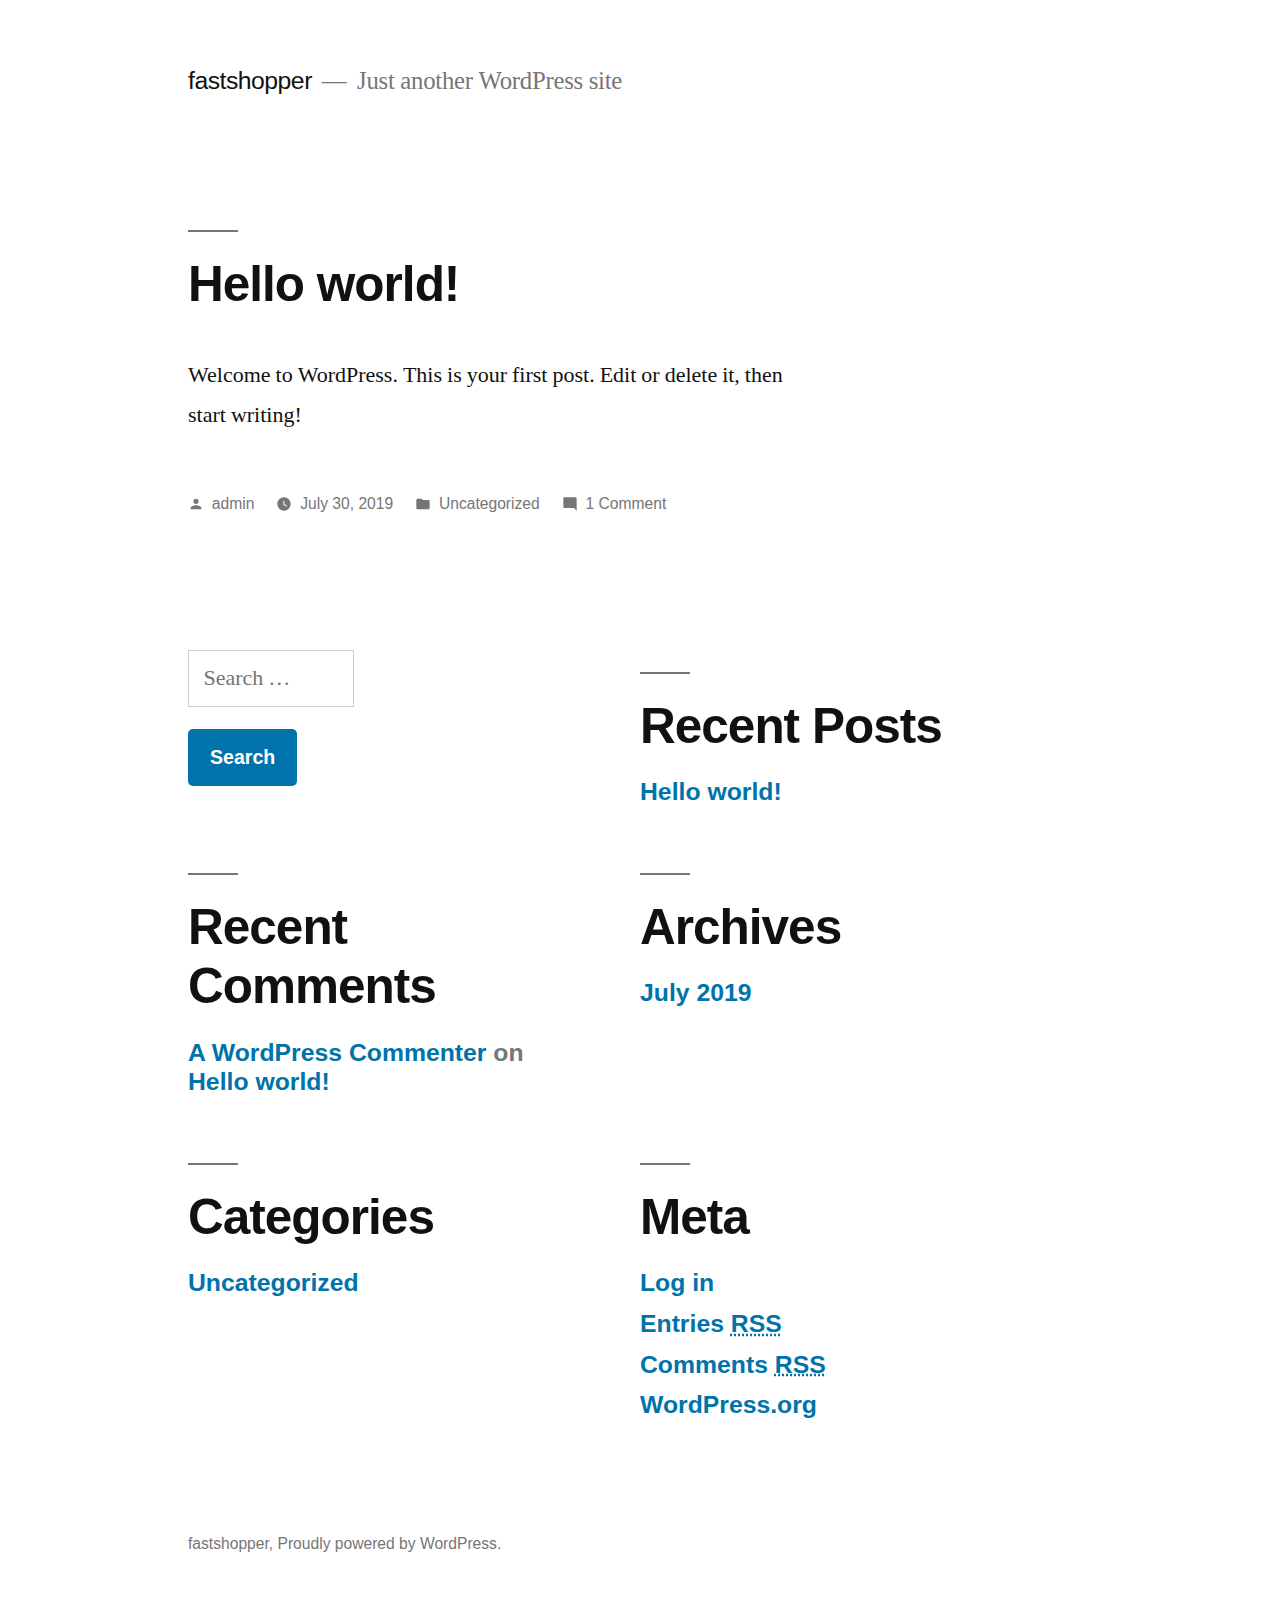
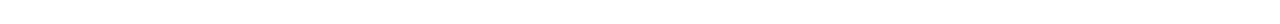
<file: index.html>
<!doctype html>
<html lang="en-US">
<head>
	<meta charset="UTF-8" />
	<meta name="viewport" content="width=device-width, initial-scale=1" />
	<link rel="profile" href="https://gmpg.org/xfn/11" />
	<title>fastshopper &#8211; Just another WordPress site</title>
<link rel='dns-prefetch' href='//s.w.org' />
<link rel="alternate" type="application/rss+xml" title="fastshopper &raquo; Feed" href="https://acc48.github.io/fastshopper/feed/" />
<link rel="alternate" type="application/rss+xml" title="fastshopper &raquo; Comments Feed" href="https://acc48.github.io/fastshopper/comments/feed/" />
		<script type="text/javascript">
			window._wpemojiSettings = {"baseUrl":"https:\/\/s.w.org\/images\/core\/emoji\/12.0.0-1\/72x72\/","ext":".png","svgUrl":"https:\/\/s.w.org\/images\/core\/emoji\/12.0.0-1\/svg\/","svgExt":".svg","source":{"concatemoji":"https:\/\/acc48.github.io\/fastshopper\/wp-includes\/js\/wp-emoji-release.min.js?ver=5.2.2"}};
			!function(a,b,c){function d(a,b){var c=String.fromCharCode;l.clearRect(0,0,k.width,k.height),l.fillText(c.apply(this,a),0,0);var d=k.toDataURL();l.clearRect(0,0,k.width,k.height),l.fillText(c.apply(this,b),0,0);var e=k.toDataURL();return d===e}function e(a){var b;if(!l||!l.fillText)return!1;switch(l.textBaseline="top",l.font="600 32px Arial",a){case"flag":return!(b=d([55356,56826,55356,56819],[55356,56826,8203,55356,56819]))&&(b=d([55356,57332,56128,56423,56128,56418,56128,56421,56128,56430,56128,56423,56128,56447],[55356,57332,8203,56128,56423,8203,56128,56418,8203,56128,56421,8203,56128,56430,8203,56128,56423,8203,56128,56447]),!b);case"emoji":return b=d([55357,56424,55356,57342,8205,55358,56605,8205,55357,56424,55356,57340],[55357,56424,55356,57342,8203,55358,56605,8203,55357,56424,55356,57340]),!b}return!1}function f(a){var c=b.createElement("script");c.src=a,c.defer=c.type="text/javascript",b.getElementsByTagName("head")[0].appendChild(c)}var g,h,i,j,k=b.createElement("canvas"),l=k.getContext&&k.getContext("2d");for(j=Array("flag","emoji"),c.supports={everything:!0,everythingExceptFlag:!0},i=0;i<j.length;i++)c.supports[j[i]]=e(j[i]),c.supports.everything=c.supports.everything&&c.supports[j[i]],"flag"!==j[i]&&(c.supports.everythingExceptFlag=c.supports.everythingExceptFlag&&c.supports[j[i]]);c.supports.everythingExceptFlag=c.supports.everythingExceptFlag&&!c.supports.flag,c.DOMReady=!1,c.readyCallback=function(){c.DOMReady=!0},c.supports.everything||(h=function(){c.readyCallback()},b.addEventListener?(b.addEventListener("DOMContentLoaded",h,!1),a.addEventListener("load",h,!1)):(a.attachEvent("onload",h),b.attachEvent("onreadystatechange",function(){"complete"===b.readyState&&c.readyCallback()})),g=c.source||{},g.concatemoji?f(g.concatemoji):g.wpemoji&&g.twemoji&&(f(g.twemoji),f(g.wpemoji)))}(window,document,window._wpemojiSettings);
		</script>
		<style type="text/css">
img.wp-smiley,
img.emoji {
	display: inline !important;
	border: none !important;
	box-shadow: none !important;
	height: 1em !important;
	width: 1em !important;
	margin: 0 .07em !important;
	vertical-align: -0.1em !important;
	background: none !important;
	padding: 0 !important;
}
</style>
	<link rel='stylesheet' id='wp-block-library-css'  href='https://acc48.github.io/fastshopper/wp-includes/css/dist/block-library/style.min.css?ver=5.2.2' type='text/css' media='all' />
<link rel='stylesheet' id='wp-block-library-theme-css'  href='https://acc48.github.io/fastshopper/wp-includes/css/dist/block-library/theme.min.css?ver=5.2.2' type='text/css' media='all' />
<link rel='stylesheet' id='twentynineteen-style-css'  href='https://acc48.github.io/fastshopper/wp-content/themes/twentynineteen/style.css?ver=1.4' type='text/css' media='all' />
<link rel='stylesheet' id='twentynineteen-print-style-css'  href='https://acc48.github.io/fastshopper/wp-content/themes/twentynineteen/print.css?ver=1.4' type='text/css' media='print' />
<link rel='https://api.w.org/' href='https://acc48.github.io/fastshopper/wp-json/' />
<link rel="EditURI" type="application/rsd+xml" title="RSD" href="https://acc48.github.io/fastshopper/xmlrpc.php?rsd" />
<link rel="wlwmanifest" type="application/wlwmanifest+xml" href="https://acc48.github.io/fastshopper/wp-includes/wlwmanifest.xml" /> 
<meta name="generator" content="WordPress 5.2.2" />
		<style type="text/css">.recentcomments a{display:inline !important;padding:0 !important;margin:0 !important;}</style>
		</head>

<body class="home blog wp-embed-responsive hfeed image-filters-enabled">
<div id="page" class="site">
	<a class="skip-link screen-reader-text" href="#content">Skip to content</a>

		<header id="masthead" class="site-header">

			<div class="site-branding-container">
				<div class="site-branding">

								<h1 class="site-title"><a href="https://acc48.github.io/fastshopper/" rel="home">fastshopper</a></h1>
			
				<p class="site-description">
				Just another WordPress site			</p>
			</div><!-- .site-branding -->
			</div><!-- .site-branding-container -->

					</header><!-- #masthead -->

	<div id="content" class="site-content">

	<section id="primary" class="content-area">
		<main id="main" class="site-main">

		
<article id="post-1" class="post-1 post type-post status-publish format-standard hentry category-uncategorized entry">
	<header class="entry-header">
		<h2 class="entry-title"><a href="https://acc48.github.io/fastshopper/2019/07/30/hello-world/" rel="bookmark">Hello world!</a></h2>	</header><!-- .entry-header -->

	
	<div class="entry-content">
		
<p>Welcome to WordPress. This is your first post. Edit or delete it, then start writing!</p>
	</div><!-- .entry-content -->

	<footer class="entry-footer">
		<span class="byline"><svg class="svg-icon" width="16" height="16" aria-hidden="true" role="img" focusable="false" viewbox="0 0 24 24" version="1.1" xmlns="http://www.w3.org/2000/svg" xmlns:xlink="http://www.w3.org/1999/xlink"><path d="M12 12c2.21 0 4-1.79 4-4s-1.79-4-4-4-4 1.79-4 4 1.79 4 4 4zm0 2c-2.67 0-8 1.34-8 4v2h16v-2c0-2.66-5.33-4-8-4z"></path><path d="M0 0h24v24H0z" fill="none"></path></svg><span class="screen-reader-text">Posted by</span><span class="author vcard"><a class="url fn n" href="https://acc48.github.io/fastshopper/author/admin/">admin</a></span></span><span class="posted-on"><svg class="svg-icon" width="16" height="16" aria-hidden="true" role="img" focusable="false" xmlns="http://www.w3.org/2000/svg" viewbox="0 0 24 24"><defs><path id="a" d="M0 0h24v24H0V0z"></path></defs><clippath id="b"><use xlink:href="#a" overflow="visible"></use></clippath><path clip-path="url(#b)" d="M12 2C6.5 2 2 6.5 2 12s4.5 10 10 10 10-4.5 10-10S17.5 2 12 2zm4.2 14.2L11 13V7h1.5v5.2l4.5 2.7-.8 1.3z"></path></svg><a href="https://acc48.github.io/fastshopper/2019/07/30/hello-world/" rel="bookmark"><time class="entry-date published updated" datetime="2019-07-30T23:16:41+00:00">July 30, 2019</time></a></span><span class="cat-links"><svg class="svg-icon" width="16" height="16" aria-hidden="true" role="img" focusable="false" xmlns="http://www.w3.org/2000/svg" viewbox="0 0 24 24"><path d="M10 4H4c-1.1 0-1.99.9-1.99 2L2 18c0 1.1.9 2 2 2h16c1.1 0 2-.9 2-2V8c0-1.1-.9-2-2-2h-8l-2-2z"></path><path d="M0 0h24v24H0z" fill="none"></path></svg><span class="screen-reader-text">Posted in</span><a href="https://acc48.github.io/fastshopper/category/uncategorized/" rel="category tag">Uncategorized</a></span><span class="comments-link"><svg class="svg-icon" width="16" height="16" aria-hidden="true" role="img" focusable="false" viewbox="0 0 24 24" version="1.1" xmlns="http://www.w3.org/2000/svg" xmlns:xlink="http://www.w3.org/1999/xlink"><path d="M21.99 4c0-1.1-.89-2-1.99-2H4c-1.1 0-2 .9-2 2v12c0 1.1.9 2 2 2h14l4 4-.01-18z"></path><path d="M0 0h24v24H0z" fill="none"></path></svg><a href="https://acc48.github.io/fastshopper/2019/07/30/hello-world/#comments">1 Comment<span class="screen-reader-text"> on Hello world!</span></a></span>	</footer><!-- .entry-footer -->
</article><!-- #post-1 -->

		</main><!-- .site-main -->
	</section><!-- .content-area -->


	</div><!-- #content -->

	<footer id="colophon" class="site-footer">
		
	<aside class="widget-area" role="complementary" aria-label="Footer">
							<div class="widget-column footer-widget-1">
					<section id="search-2" class="widget widget_search"><form role="search" method="get" class="search-form" action="https://acc48.github.io/fastshopper/">
				<label>
					<span class="screen-reader-text">Search for:</span>
					<input type="search" class="search-field" placeholder="Search &hellip;" value="" name="s" />
				</label>
				<input type="submit" class="search-submit" value="Search" />
			</form></section>		<section id="recent-posts-2" class="widget widget_recent_entries">		<h2 class="widget-title">Recent Posts</h2>		<ul>
											<li>
					<a href="https://acc48.github.io/fastshopper/2019/07/30/hello-world/">Hello world!</a>
									</li>
					</ul>
		</section><section id="recent-comments-2" class="widget widget_recent_comments"><h2 class="widget-title">Recent Comments</h2><ul id="recentcomments"><li class="recentcomments"><span class="comment-author-link"><a href='https://wordpress.org/' rel='external nofollow' class='url'>A WordPress Commenter</a></span> on <a href="https://acc48.github.io/fastshopper/2019/07/30/hello-world/#comment-1">Hello world!</a></li></ul></section><section id="archives-2" class="widget widget_archive"><h2 class="widget-title">Archives</h2>		<ul>
				<li><a href='https://acc48.github.io/fastshopper/2019/07/'>July 2019</a></li>
		</ul>
			</section><section id="categories-2" class="widget widget_categories"><h2 class="widget-title">Categories</h2>		<ul>
				<li class="cat-item cat-item-1"><a href="https://acc48.github.io/fastshopper/category/uncategorized/">Uncategorized</a>
</li>
		</ul>
			</section><section id="meta-2" class="widget widget_meta"><h2 class="widget-title">Meta</h2>			<ul>
						<li><a href="https://acc48.github.io/fastshopper/wp-login.php">Log in</a></li>
			<li><a href="https://acc48.github.io/fastshopper/feed/">Entries <abbr title="Really Simple Syndication">RSS</abbr></a></li>
			<li><a href="https://acc48.github.io/fastshopper/comments/feed/">Comments <abbr title="Really Simple Syndication">RSS</abbr></a></li>
			<li><a href="https://wordpress.org/" title="Powered by WordPress, state-of-the-art semantic personal publishing platform.">WordPress.org</a></li>			</ul>
			</section>					</div>
					</aside><!-- .widget-area -->

		<div class="site-info">
										<a class="site-name" href="https://acc48.github.io/fastshopper/" rel="home">fastshopper</a>,
						<a href="https://wordpress.org/" class="imprint">
				Proudly powered by WordPress.			</a>
								</div><!-- .site-info -->
	</footer><!-- #colophon -->

</div><!-- #page -->

<script type='text/javascript' src='https://acc48.github.io/fastshopper/wp-includes/js/wp-embed.min.js?ver=5.2.2'></script>
	<script>
	/(trident|msie)/i.test(navigator.userAgent)&&document.getElementById&&window.addEventListener&&window.addEventListener("hashchange",function(){var t,e=location.hash.substring(1);/^[A-z0-9_-]+$/.test(e)&&(t=document.getElementById(e))&&(/^(?:a|select|input|button|textarea)$/i.test(t.tagName)||(t.tabIndex=-1),t.focus())},!1);
	</script>
	
</body>
</html>
</file>
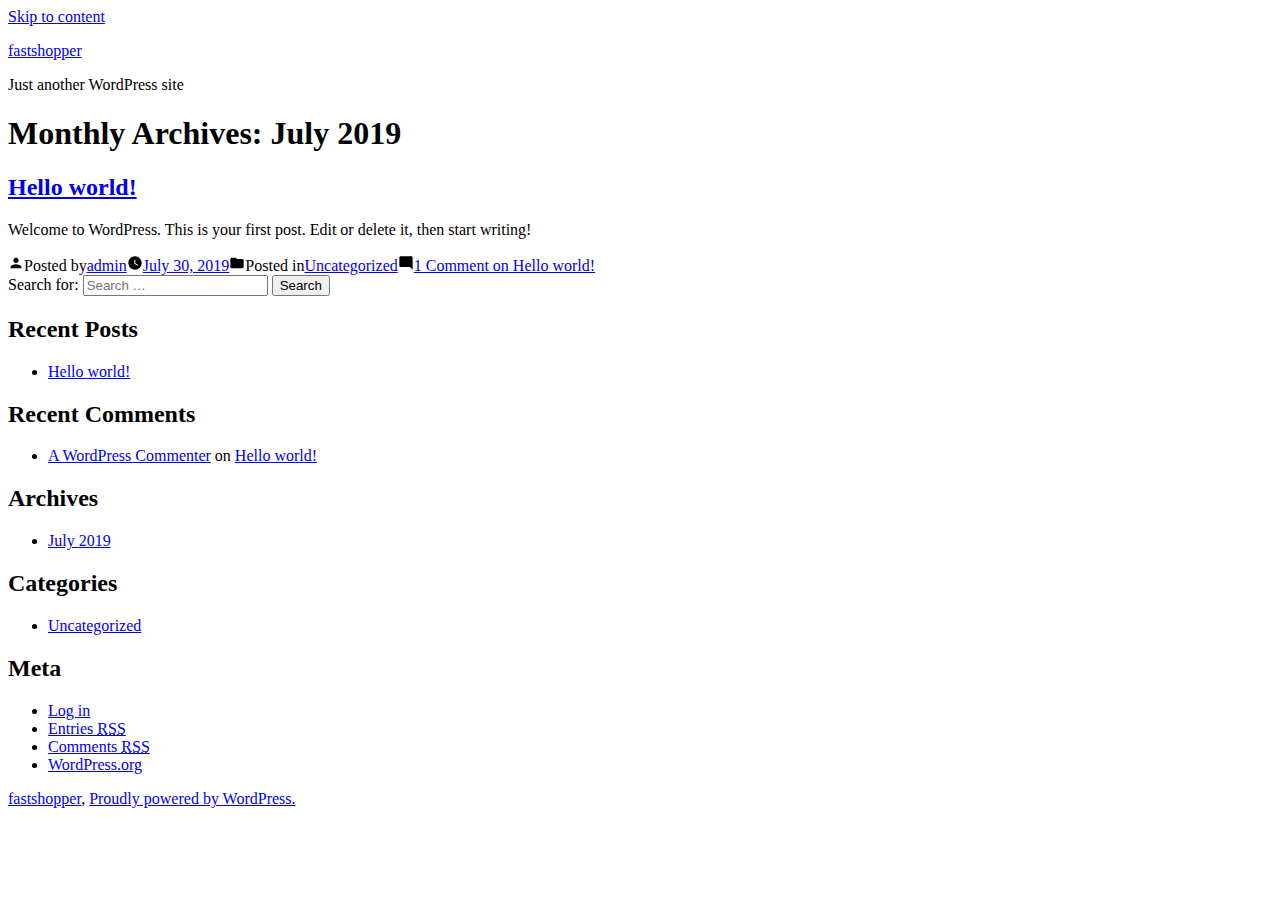
<file: 2019/07/index.html>
<!doctype html>
<html lang="en-US">
<head>
	<meta charset="UTF-8" />
	<meta name="viewport" content="width=device-width, initial-scale=1" />
	<link rel="profile" href="https://gmpg.org/xfn/11" />
	<title>July 2019 &#8211; fastshopper</title>
<link rel='dns-prefetch' href='//s.w.org' />
<link rel="alternate" type="application/rss+xml" title="fastshopper &raquo; Feed" href="http://localhost/https:/acc48.github.io/fastshopper/feed/" />
<link rel="alternate" type="application/rss+xml" title="fastshopper &raquo; Comments Feed" href="http://localhost/https:/acc48.github.io/fastshopper/comments/feed/" />
		<script type="text/javascript">
			window._wpemojiSettings = {"baseUrl":"https:\/\/s.w.org\/images\/core\/emoji\/12.0.0-1\/72x72\/","ext":".png","svgUrl":"https:\/\/s.w.org\/images\/core\/emoji\/12.0.0-1\/svg\/","svgExt":".svg","source":{"concatemoji":"\/wp-includes\/js\/wp-emoji-release.min.js?ver=5.2.2"}};
			!function(a,b,c){function d(a,b){var c=String.fromCharCode;l.clearRect(0,0,k.width,k.height),l.fillText(c.apply(this,a),0,0);var d=k.toDataURL();l.clearRect(0,0,k.width,k.height),l.fillText(c.apply(this,b),0,0);var e=k.toDataURL();return d===e}function e(a){var b;if(!l||!l.fillText)return!1;switch(l.textBaseline="top",l.font="600 32px Arial",a){case"flag":return!(b=d([55356,56826,55356,56819],[55356,56826,8203,55356,56819]))&&(b=d([55356,57332,56128,56423,56128,56418,56128,56421,56128,56430,56128,56423,56128,56447],[55356,57332,8203,56128,56423,8203,56128,56418,8203,56128,56421,8203,56128,56430,8203,56128,56423,8203,56128,56447]),!b);case"emoji":return b=d([55357,56424,55356,57342,8205,55358,56605,8205,55357,56424,55356,57340],[55357,56424,55356,57342,8203,55358,56605,8203,55357,56424,55356,57340]),!b}return!1}function f(a){var c=b.createElement("script");c.src=a,c.defer=c.type="text/javascript",b.getElementsByTagName("head")[0].appendChild(c)}var g,h,i,j,k=b.createElement("canvas"),l=k.getContext&&k.getContext("2d");for(j=Array("flag","emoji"),c.supports={everything:!0,everythingExceptFlag:!0},i=0;i<j.length;i++)c.supports[j[i]]=e(j[i]),c.supports.everything=c.supports.everything&&c.supports[j[i]],"flag"!==j[i]&&(c.supports.everythingExceptFlag=c.supports.everythingExceptFlag&&c.supports[j[i]]);c.supports.everythingExceptFlag=c.supports.everythingExceptFlag&&!c.supports.flag,c.DOMReady=!1,c.readyCallback=function(){c.DOMReady=!0},c.supports.everything||(h=function(){c.readyCallback()},b.addEventListener?(b.addEventListener("DOMContentLoaded",h,!1),a.addEventListener("load",h,!1)):(a.attachEvent("onload",h),b.attachEvent("onreadystatechange",function(){"complete"===b.readyState&&c.readyCallback()})),g=c.source||{},g.concatemoji?f(g.concatemoji):g.wpemoji&&g.twemoji&&(f(g.twemoji),f(g.wpemoji)))}(window,document,window._wpemojiSettings);
		</script>
		<style type="text/css">
img.wp-smiley,
img.emoji {
	display: inline !important;
	border: none !important;
	box-shadow: none !important;
	height: 1em !important;
	width: 1em !important;
	margin: 0 .07em !important;
	vertical-align: -0.1em !important;
	background: none !important;
	padding: 0 !important;
}
</style>
	<link rel='stylesheet' id='wp-block-library-css'  href='http://localhost/https:/acc48.github.io/fastshopper/wp-includes/css/dist/block-library/style.min.css?ver=5.2.2' type='text/css' media='all' />
<link rel='stylesheet' id='wp-block-library-theme-css'  href='http://localhost/https:/acc48.github.io/fastshopper/wp-includes/css/dist/block-library/theme.min.css?ver=5.2.2' type='text/css' media='all' />
<link rel='stylesheet' id='twentynineteen-style-css'  href='http://localhost/https:/acc48.github.io/fastshopper/wp-content/themes/twentynineteen/style.css?ver=1.4' type='text/css' media='all' />
<link rel='stylesheet' id='twentynineteen-print-style-css'  href='http://localhost/https:/acc48.github.io/fastshopper/wp-content/themes/twentynineteen/print.css?ver=1.4' type='text/css' media='print' />
<link rel='https://api.w.org/' href='http://localhost/https:/acc48.github.io/fastshopper/wp-json/' />
<link rel="EditURI" type="application/rsd+xml" title="RSD" href="http://localhost/https:/acc48.github.io/fastshopper/xmlrpc.php?rsd" />
<link rel="wlwmanifest" type="application/wlwmanifest+xml" href="http://localhost/https:/acc48.github.io/fastshopper/wp-includes/wlwmanifest.xml" /> 
<meta name="generator" content="WordPress 5.2.2" />
		<style type="text/css">.recentcomments a{display:inline !important;padding:0 !important;margin:0 !important;}</style>
		</head>

<body class="archive date wp-embed-responsive hfeed image-filters-enabled">
<div id="page" class="site">
	<a class="skip-link screen-reader-text" href="#content">Skip to content</a>

		<header id="masthead" class="site-header">

			<div class="site-branding-container">
				<div class="site-branding">

								<p class="site-title"><a href="http://localhost/https:/acc48.github.io/fastshopper/" rel="home">fastshopper</a></p>
			
				<p class="site-description">
				Just another WordPress site			</p>
			</div><!-- .site-branding -->
			</div><!-- .site-branding-container -->

					</header><!-- #masthead -->

	<div id="content" class="site-content">

	<section id="primary" class="content-area">
		<main id="main" class="site-main">

		
			<header class="page-header">
				<h1 class="page-title">Monthly Archives: <span class="page-description">July 2019</span></h1>			</header><!-- .page-header -->

			
<article id="post-1" class="post-1 post type-post status-publish format-standard hentry category-uncategorized entry">
	<header class="entry-header">
		<h2 class="entry-title"><a href="http://localhost/https:/acc48.github.io/fastshopper/2019/07/30/hello-world/" rel="bookmark">Hello world!</a></h2>	</header><!-- .entry-header -->

	
	<div class="entry-content">
		<p>Welcome to WordPress. This is your first post. Edit or delete it, then start writing!</p>
	</div><!-- .entry-content -->

	<footer class="entry-footer">
		<span class="byline"><svg class="svg-icon" width="16" height="16" aria-hidden="true" role="img" focusable="false" viewbox="0 0 24 24" version="1.1" xmlns="http://www.w3.org/2000/svg" xmlns:xlink="http://www.w3.org/1999/xlink"><path d="M12 12c2.21 0 4-1.79 4-4s-1.79-4-4-4-4 1.79-4 4 1.79 4 4 4zm0 2c-2.67 0-8 1.34-8 4v2h16v-2c0-2.66-5.33-4-8-4z"></path><path d="M0 0h24v24H0z" fill="none"></path></svg><span class="screen-reader-text">Posted by</span><span class="author vcard"><a class="url fn n" href="http://localhost/https:/acc48.github.io/fastshopper/author/admin/">admin</a></span></span><span class="posted-on"><svg class="svg-icon" width="16" height="16" aria-hidden="true" role="img" focusable="false" xmlns="http://www.w3.org/2000/svg" viewbox="0 0 24 24"><defs><path id="a" d="M0 0h24v24H0V0z"></path></defs><clippath id="b"><use xlink:href="#a" overflow="visible"></use></clippath><path clip-path="url(#b)" d="M12 2C6.5 2 2 6.5 2 12s4.5 10 10 10 10-4.5 10-10S17.5 2 12 2zm4.2 14.2L11 13V7h1.5v5.2l4.5 2.7-.8 1.3z"></path></svg><a href="http://localhost/https:/acc48.github.io/fastshopper/2019/07/30/hello-world/" rel="bookmark"><time class="entry-date published updated" datetime="2019-07-30T23:16:41+00:00">July 30, 2019</time></a></span><span class="cat-links"><svg class="svg-icon" width="16" height="16" aria-hidden="true" role="img" focusable="false" xmlns="http://www.w3.org/2000/svg" viewbox="0 0 24 24"><path d="M10 4H4c-1.1 0-1.99.9-1.99 2L2 18c0 1.1.9 2 2 2h16c1.1 0 2-.9 2-2V8c0-1.1-.9-2-2-2h-8l-2-2z"></path><path d="M0 0h24v24H0z" fill="none"></path></svg><span class="screen-reader-text">Posted in</span><a href="http://localhost/https:/acc48.github.io/fastshopper/category/uncategorized/" rel="category tag">Uncategorized</a></span><span class="comments-link"><svg class="svg-icon" width="16" height="16" aria-hidden="true" role="img" focusable="false" viewbox="0 0 24 24" version="1.1" xmlns="http://www.w3.org/2000/svg" xmlns:xlink="http://www.w3.org/1999/xlink"><path d="M21.99 4c0-1.1-.89-2-1.99-2H4c-1.1 0-2 .9-2 2v12c0 1.1.9 2 2 2h14l4 4-.01-18z"></path><path d="M0 0h24v24H0z" fill="none"></path></svg><a href="http://localhost/https:/acc48.github.io/fastshopper/2019/07/30/hello-world/#comments">1 Comment<span class="screen-reader-text"> on Hello world!</span></a></span>	</footer><!-- .entry-footer -->
</article><!-- #post-1 -->
		</main><!-- #main -->
	</section><!-- #primary -->


	</div><!-- #content -->

	<footer id="colophon" class="site-footer">
		
	<aside class="widget-area" role="complementary" aria-label="Footer">
							<div class="widget-column footer-widget-1">
					<section id="search-2" class="widget widget_search"><form role="search" method="get" class="search-form" action="http://localhost/https:/acc48.github.io/fastshopper/">
				<label>
					<span class="screen-reader-text">Search for:</span>
					<input type="search" class="search-field" placeholder="Search &hellip;" value="" name="s" />
				</label>
				<input type="submit" class="search-submit" value="Search" />
			</form></section>		<section id="recent-posts-2" class="widget widget_recent_entries">		<h2 class="widget-title">Recent Posts</h2>		<ul>
											<li>
					<a href="http://localhost/https:/acc48.github.io/fastshopper/2019/07/30/hello-world/">Hello world!</a>
									</li>
					</ul>
		</section><section id="recent-comments-2" class="widget widget_recent_comments"><h2 class="widget-title">Recent Comments</h2><ul id="recentcomments"><li class="recentcomments"><span class="comment-author-link"><a href='https://wordpress.org/' rel='external nofollow' class='url'>A WordPress Commenter</a></span> on <a href="http://localhost/https:/acc48.github.io/fastshopper/2019/07/30/hello-world/#comment-1">Hello world!</a></li></ul></section><section id="archives-2" class="widget widget_archive"><h2 class="widget-title">Archives</h2>		<ul>
				<li><a href='http://localhost/https:/acc48.github.io/fastshopper/2019/07/'>July 2019</a></li>
		</ul>
			</section><section id="categories-2" class="widget widget_categories"><h2 class="widget-title">Categories</h2>		<ul>
				<li class="cat-item cat-item-1"><a href="http://localhost/https:/acc48.github.io/fastshopper/category/uncategorized/">Uncategorized</a>
</li>
		</ul>
			</section><section id="meta-2" class="widget widget_meta"><h2 class="widget-title">Meta</h2>			<ul>
						<li><a href="http://localhost/https:/acc48.github.io/fastshopper/wp-login.php">Log in</a></li>
			<li><a href="http://localhost/https:/acc48.github.io/fastshopper/feed/">Entries <abbr title="Really Simple Syndication">RSS</abbr></a></li>
			<li><a href="http://localhost/https:/acc48.github.io/fastshopper/comments/feed/">Comments <abbr title="Really Simple Syndication">RSS</abbr></a></li>
			<li><a href="https://wordpress.org/" title="Powered by WordPress, state-of-the-art semantic personal publishing platform.">WordPress.org</a></li>			</ul>
			</section>					</div>
					</aside><!-- .widget-area -->

		<div class="site-info">
										<a class="site-name" href="http://localhost/https:/acc48.github.io/fastshopper/" rel="home">fastshopper</a>,
						<a href="https://wordpress.org/" class="imprint">
				Proudly powered by WordPress.			</a>
								</div><!-- .site-info -->
	</footer><!-- #colophon -->

</div><!-- #page -->

<script type='text/javascript' src='http://localhost/https:/acc48.github.io/fastshopper/wp-includes/js/wp-embed.min.js?ver=5.2.2'></script>
	<script>
	/(trident|msie)/i.test(navigator.userAgent)&&document.getElementById&&window.addEventListener&&window.addEventListener("hashchange",function(){var t,e=location.hash.substring(1);/^[A-z0-9_-]+$/.test(e)&&(t=document.getElementById(e))&&(/^(?:a|select|input|button|textarea)$/i.test(t.tagName)||(t.tabIndex=-1),t.focus())},!1);
	</script>
	
</body>
</html>
</file>
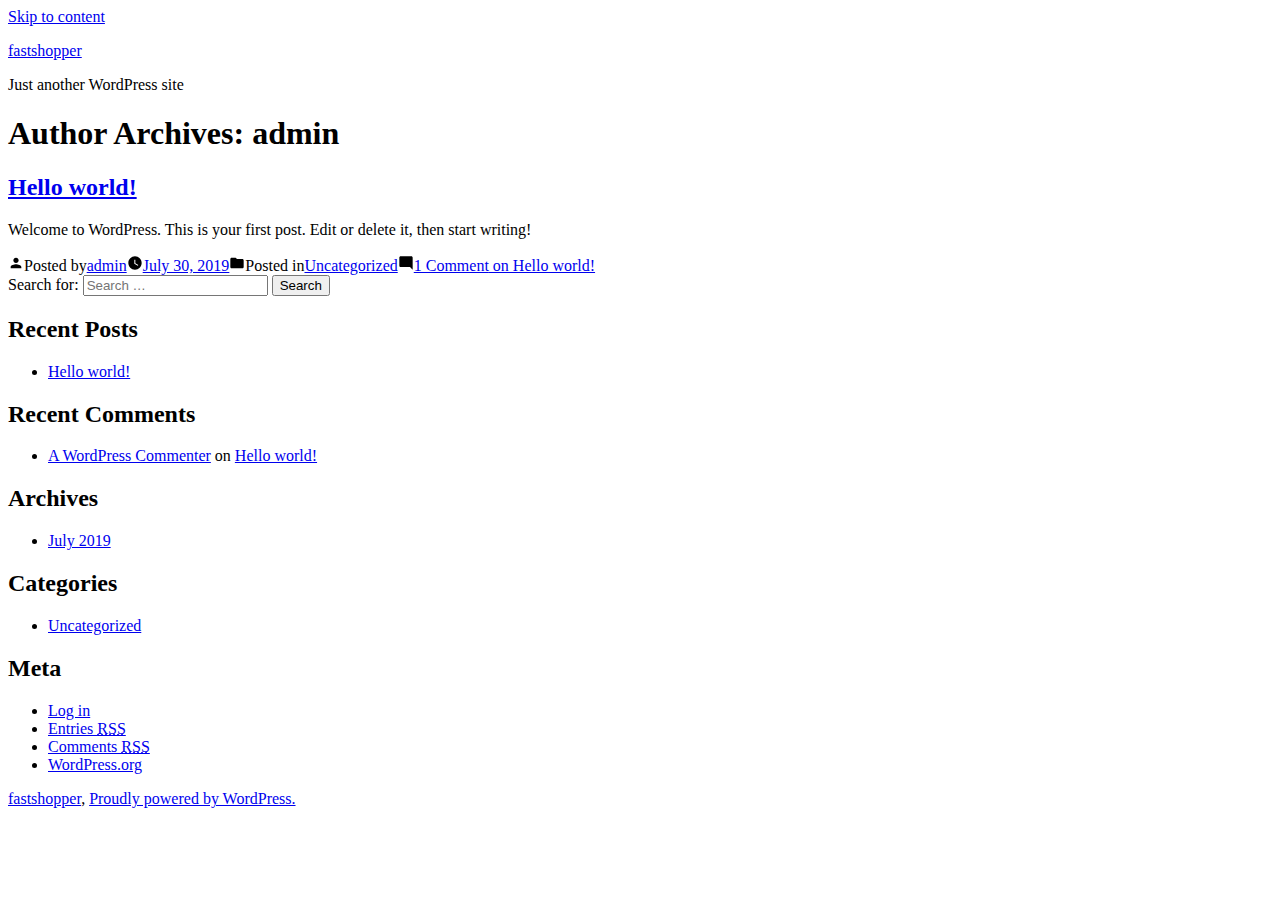
<file: author/admin/index.html>
<!doctype html>
<html lang="en-US">
<head>
	<meta charset="UTF-8" />
	<meta name="viewport" content="width=device-width, initial-scale=1" />
	<link rel="profile" href="https://gmpg.org/xfn/11" />
	<title>admin &#8211; fastshopper</title>
<link rel='dns-prefetch' href='//s.w.org' />
<link rel="alternate" type="application/rss+xml" title="fastshopper &raquo; Feed" href="http://localhost/https:/acc48.github.io/fastshopper/feed/" />
<link rel="alternate" type="application/rss+xml" title="fastshopper &raquo; Comments Feed" href="http://localhost/https:/acc48.github.io/fastshopper/comments/feed/" />
<link rel="alternate" type="application/rss+xml" title="fastshopper &raquo; Posts by admin Feed" href="http://localhost/https:/acc48.github.io/fastshopper/author/admin/feed/" />
		<script type="text/javascript">
			window._wpemojiSettings = {"baseUrl":"https:\/\/s.w.org\/images\/core\/emoji\/12.0.0-1\/72x72\/","ext":".png","svgUrl":"https:\/\/s.w.org\/images\/core\/emoji\/12.0.0-1\/svg\/","svgExt":".svg","source":{"concatemoji":"\/wp-includes\/js\/wp-emoji-release.min.js?ver=5.2.2"}};
			!function(a,b,c){function d(a,b){var c=String.fromCharCode;l.clearRect(0,0,k.width,k.height),l.fillText(c.apply(this,a),0,0);var d=k.toDataURL();l.clearRect(0,0,k.width,k.height),l.fillText(c.apply(this,b),0,0);var e=k.toDataURL();return d===e}function e(a){var b;if(!l||!l.fillText)return!1;switch(l.textBaseline="top",l.font="600 32px Arial",a){case"flag":return!(b=d([55356,56826,55356,56819],[55356,56826,8203,55356,56819]))&&(b=d([55356,57332,56128,56423,56128,56418,56128,56421,56128,56430,56128,56423,56128,56447],[55356,57332,8203,56128,56423,8203,56128,56418,8203,56128,56421,8203,56128,56430,8203,56128,56423,8203,56128,56447]),!b);case"emoji":return b=d([55357,56424,55356,57342,8205,55358,56605,8205,55357,56424,55356,57340],[55357,56424,55356,57342,8203,55358,56605,8203,55357,56424,55356,57340]),!b}return!1}function f(a){var c=b.createElement("script");c.src=a,c.defer=c.type="text/javascript",b.getElementsByTagName("head")[0].appendChild(c)}var g,h,i,j,k=b.createElement("canvas"),l=k.getContext&&k.getContext("2d");for(j=Array("flag","emoji"),c.supports={everything:!0,everythingExceptFlag:!0},i=0;i<j.length;i++)c.supports[j[i]]=e(j[i]),c.supports.everything=c.supports.everything&&c.supports[j[i]],"flag"!==j[i]&&(c.supports.everythingExceptFlag=c.supports.everythingExceptFlag&&c.supports[j[i]]);c.supports.everythingExceptFlag=c.supports.everythingExceptFlag&&!c.supports.flag,c.DOMReady=!1,c.readyCallback=function(){c.DOMReady=!0},c.supports.everything||(h=function(){c.readyCallback()},b.addEventListener?(b.addEventListener("DOMContentLoaded",h,!1),a.addEventListener("load",h,!1)):(a.attachEvent("onload",h),b.attachEvent("onreadystatechange",function(){"complete"===b.readyState&&c.readyCallback()})),g=c.source||{},g.concatemoji?f(g.concatemoji):g.wpemoji&&g.twemoji&&(f(g.twemoji),f(g.wpemoji)))}(window,document,window._wpemojiSettings);
		</script>
		<style type="text/css">
img.wp-smiley,
img.emoji {
	display: inline !important;
	border: none !important;
	box-shadow: none !important;
	height: 1em !important;
	width: 1em !important;
	margin: 0 .07em !important;
	vertical-align: -0.1em !important;
	background: none !important;
	padding: 0 !important;
}
</style>
	<link rel='stylesheet' id='wp-block-library-css'  href='http://localhost/https:/acc48.github.io/fastshopper/wp-includes/css/dist/block-library/style.min.css?ver=5.2.2' type='text/css' media='all' />
<link rel='stylesheet' id='wp-block-library-theme-css'  href='http://localhost/https:/acc48.github.io/fastshopper/wp-includes/css/dist/block-library/theme.min.css?ver=5.2.2' type='text/css' media='all' />
<link rel='stylesheet' id='twentynineteen-style-css'  href='http://localhost/https:/acc48.github.io/fastshopper/wp-content/themes/twentynineteen/style.css?ver=1.4' type='text/css' media='all' />
<link rel='stylesheet' id='twentynineteen-print-style-css'  href='http://localhost/https:/acc48.github.io/fastshopper/wp-content/themes/twentynineteen/print.css?ver=1.4' type='text/css' media='print' />
<link rel='https://api.w.org/' href='http://localhost/https:/acc48.github.io/fastshopper/wp-json/' />
<link rel="EditURI" type="application/rsd+xml" title="RSD" href="http://localhost/https:/acc48.github.io/fastshopper/xmlrpc.php?rsd" />
<link rel="wlwmanifest" type="application/wlwmanifest+xml" href="http://localhost/https:/acc48.github.io/fastshopper/wp-includes/wlwmanifest.xml" /> 
<meta name="generator" content="WordPress 5.2.2" />
		<style type="text/css">.recentcomments a{display:inline !important;padding:0 !important;margin:0 !important;}</style>
		</head>

<body class="archive author author-admin author-1 wp-embed-responsive hfeed image-filters-enabled">
<div id="page" class="site">
	<a class="skip-link screen-reader-text" href="#content">Skip to content</a>

		<header id="masthead" class="site-header">

			<div class="site-branding-container">
				<div class="site-branding">

								<p class="site-title"><a href="http://localhost/https:/acc48.github.io/fastshopper/" rel="home">fastshopper</a></p>
			
				<p class="site-description">
				Just another WordPress site			</p>
			</div><!-- .site-branding -->
			</div><!-- .site-branding-container -->

					</header><!-- #masthead -->

	<div id="content" class="site-content">

	<section id="primary" class="content-area">
		<main id="main" class="site-main">

		
			<header class="page-header">
				<h1 class="page-title">Author Archives: <span class="page-description">admin</span></h1>			</header><!-- .page-header -->

			
<article id="post-1" class="post-1 post type-post status-publish format-standard hentry category-uncategorized entry">
	<header class="entry-header">
		<h2 class="entry-title"><a href="http://localhost/https:/acc48.github.io/fastshopper/2019/07/30/hello-world/" rel="bookmark">Hello world!</a></h2>	</header><!-- .entry-header -->

	
	<div class="entry-content">
		<p>Welcome to WordPress. This is your first post. Edit or delete it, then start writing!</p>
	</div><!-- .entry-content -->

	<footer class="entry-footer">
		<span class="byline"><svg class="svg-icon" width="16" height="16" aria-hidden="true" role="img" focusable="false" viewbox="0 0 24 24" version="1.1" xmlns="http://www.w3.org/2000/svg" xmlns:xlink="http://www.w3.org/1999/xlink"><path d="M12 12c2.21 0 4-1.79 4-4s-1.79-4-4-4-4 1.79-4 4 1.79 4 4 4zm0 2c-2.67 0-8 1.34-8 4v2h16v-2c0-2.66-5.33-4-8-4z"></path><path d="M0 0h24v24H0z" fill="none"></path></svg><span class="screen-reader-text">Posted by</span><span class="author vcard"><a class="url fn n" href="http://localhost/https:/acc48.github.io/fastshopper/author/admin/">admin</a></span></span><span class="posted-on"><svg class="svg-icon" width="16" height="16" aria-hidden="true" role="img" focusable="false" xmlns="http://www.w3.org/2000/svg" viewbox="0 0 24 24"><defs><path id="a" d="M0 0h24v24H0V0z"></path></defs><clippath id="b"><use xlink:href="#a" overflow="visible"></use></clippath><path clip-path="url(#b)" d="M12 2C6.5 2 2 6.5 2 12s4.5 10 10 10 10-4.5 10-10S17.5 2 12 2zm4.2 14.2L11 13V7h1.5v5.2l4.5 2.7-.8 1.3z"></path></svg><a href="http://localhost/https:/acc48.github.io/fastshopper/2019/07/30/hello-world/" rel="bookmark"><time class="entry-date published updated" datetime="2019-07-30T23:16:41+00:00">July 30, 2019</time></a></span><span class="cat-links"><svg class="svg-icon" width="16" height="16" aria-hidden="true" role="img" focusable="false" xmlns="http://www.w3.org/2000/svg" viewbox="0 0 24 24"><path d="M10 4H4c-1.1 0-1.99.9-1.99 2L2 18c0 1.1.9 2 2 2h16c1.1 0 2-.9 2-2V8c0-1.1-.9-2-2-2h-8l-2-2z"></path><path d="M0 0h24v24H0z" fill="none"></path></svg><span class="screen-reader-text">Posted in</span><a href="http://localhost/https:/acc48.github.io/fastshopper/category/uncategorized/" rel="category tag">Uncategorized</a></span><span class="comments-link"><svg class="svg-icon" width="16" height="16" aria-hidden="true" role="img" focusable="false" viewbox="0 0 24 24" version="1.1" xmlns="http://www.w3.org/2000/svg" xmlns:xlink="http://www.w3.org/1999/xlink"><path d="M21.99 4c0-1.1-.89-2-1.99-2H4c-1.1 0-2 .9-2 2v12c0 1.1.9 2 2 2h14l4 4-.01-18z"></path><path d="M0 0h24v24H0z" fill="none"></path></svg><a href="http://localhost/https:/acc48.github.io/fastshopper/2019/07/30/hello-world/#comments">1 Comment<span class="screen-reader-text"> on Hello world!</span></a></span>	</footer><!-- .entry-footer -->
</article><!-- #post-1 -->
		</main><!-- #main -->
	</section><!-- #primary -->


	</div><!-- #content -->

	<footer id="colophon" class="site-footer">
		
	<aside class="widget-area" role="complementary" aria-label="Footer">
							<div class="widget-column footer-widget-1">
					<section id="search-2" class="widget widget_search"><form role="search" method="get" class="search-form" action="http://localhost/https:/acc48.github.io/fastshopper/">
				<label>
					<span class="screen-reader-text">Search for:</span>
					<input type="search" class="search-field" placeholder="Search &hellip;" value="" name="s" />
				</label>
				<input type="submit" class="search-submit" value="Search" />
			</form></section>		<section id="recent-posts-2" class="widget widget_recent_entries">		<h2 class="widget-title">Recent Posts</h2>		<ul>
											<li>
					<a href="http://localhost/https:/acc48.github.io/fastshopper/2019/07/30/hello-world/">Hello world!</a>
									</li>
					</ul>
		</section><section id="recent-comments-2" class="widget widget_recent_comments"><h2 class="widget-title">Recent Comments</h2><ul id="recentcomments"><li class="recentcomments"><span class="comment-author-link"><a href='https://wordpress.org/' rel='external nofollow' class='url'>A WordPress Commenter</a></span> on <a href="http://localhost/https:/acc48.github.io/fastshopper/2019/07/30/hello-world/#comment-1">Hello world!</a></li></ul></section><section id="archives-2" class="widget widget_archive"><h2 class="widget-title">Archives</h2>		<ul>
				<li><a href='http://localhost/https:/acc48.github.io/fastshopper/2019/07/'>July 2019</a></li>
		</ul>
			</section><section id="categories-2" class="widget widget_categories"><h2 class="widget-title">Categories</h2>		<ul>
				<li class="cat-item cat-item-1"><a href="http://localhost/https:/acc48.github.io/fastshopper/category/uncategorized/">Uncategorized</a>
</li>
		</ul>
			</section><section id="meta-2" class="widget widget_meta"><h2 class="widget-title">Meta</h2>			<ul>
						<li><a href="http://localhost/https:/acc48.github.io/fastshopper/wp-login.php">Log in</a></li>
			<li><a href="http://localhost/https:/acc48.github.io/fastshopper/feed/">Entries <abbr title="Really Simple Syndication">RSS</abbr></a></li>
			<li><a href="http://localhost/https:/acc48.github.io/fastshopper/comments/feed/">Comments <abbr title="Really Simple Syndication">RSS</abbr></a></li>
			<li><a href="https://wordpress.org/" title="Powered by WordPress, state-of-the-art semantic personal publishing platform.">WordPress.org</a></li>			</ul>
			</section>					</div>
					</aside><!-- .widget-area -->

		<div class="site-info">
										<a class="site-name" href="http://localhost/https:/acc48.github.io/fastshopper/" rel="home">fastshopper</a>,
						<a href="https://wordpress.org/" class="imprint">
				Proudly powered by WordPress.			</a>
								</div><!-- .site-info -->
	</footer><!-- #colophon -->

</div><!-- #page -->

<script type='text/javascript' src='http://localhost/https:/acc48.github.io/fastshopper/wp-includes/js/wp-embed.min.js?ver=5.2.2'></script>
	<script>
	/(trident|msie)/i.test(navigator.userAgent)&&document.getElementById&&window.addEventListener&&window.addEventListener("hashchange",function(){var t,e=location.hash.substring(1);/^[A-z0-9_-]+$/.test(e)&&(t=document.getElementById(e))&&(/^(?:a|select|input|button|textarea)$/i.test(t.tagName)||(t.tabIndex=-1),t.focus())},!1);
	</script>
	
</body>
</html>
</file>
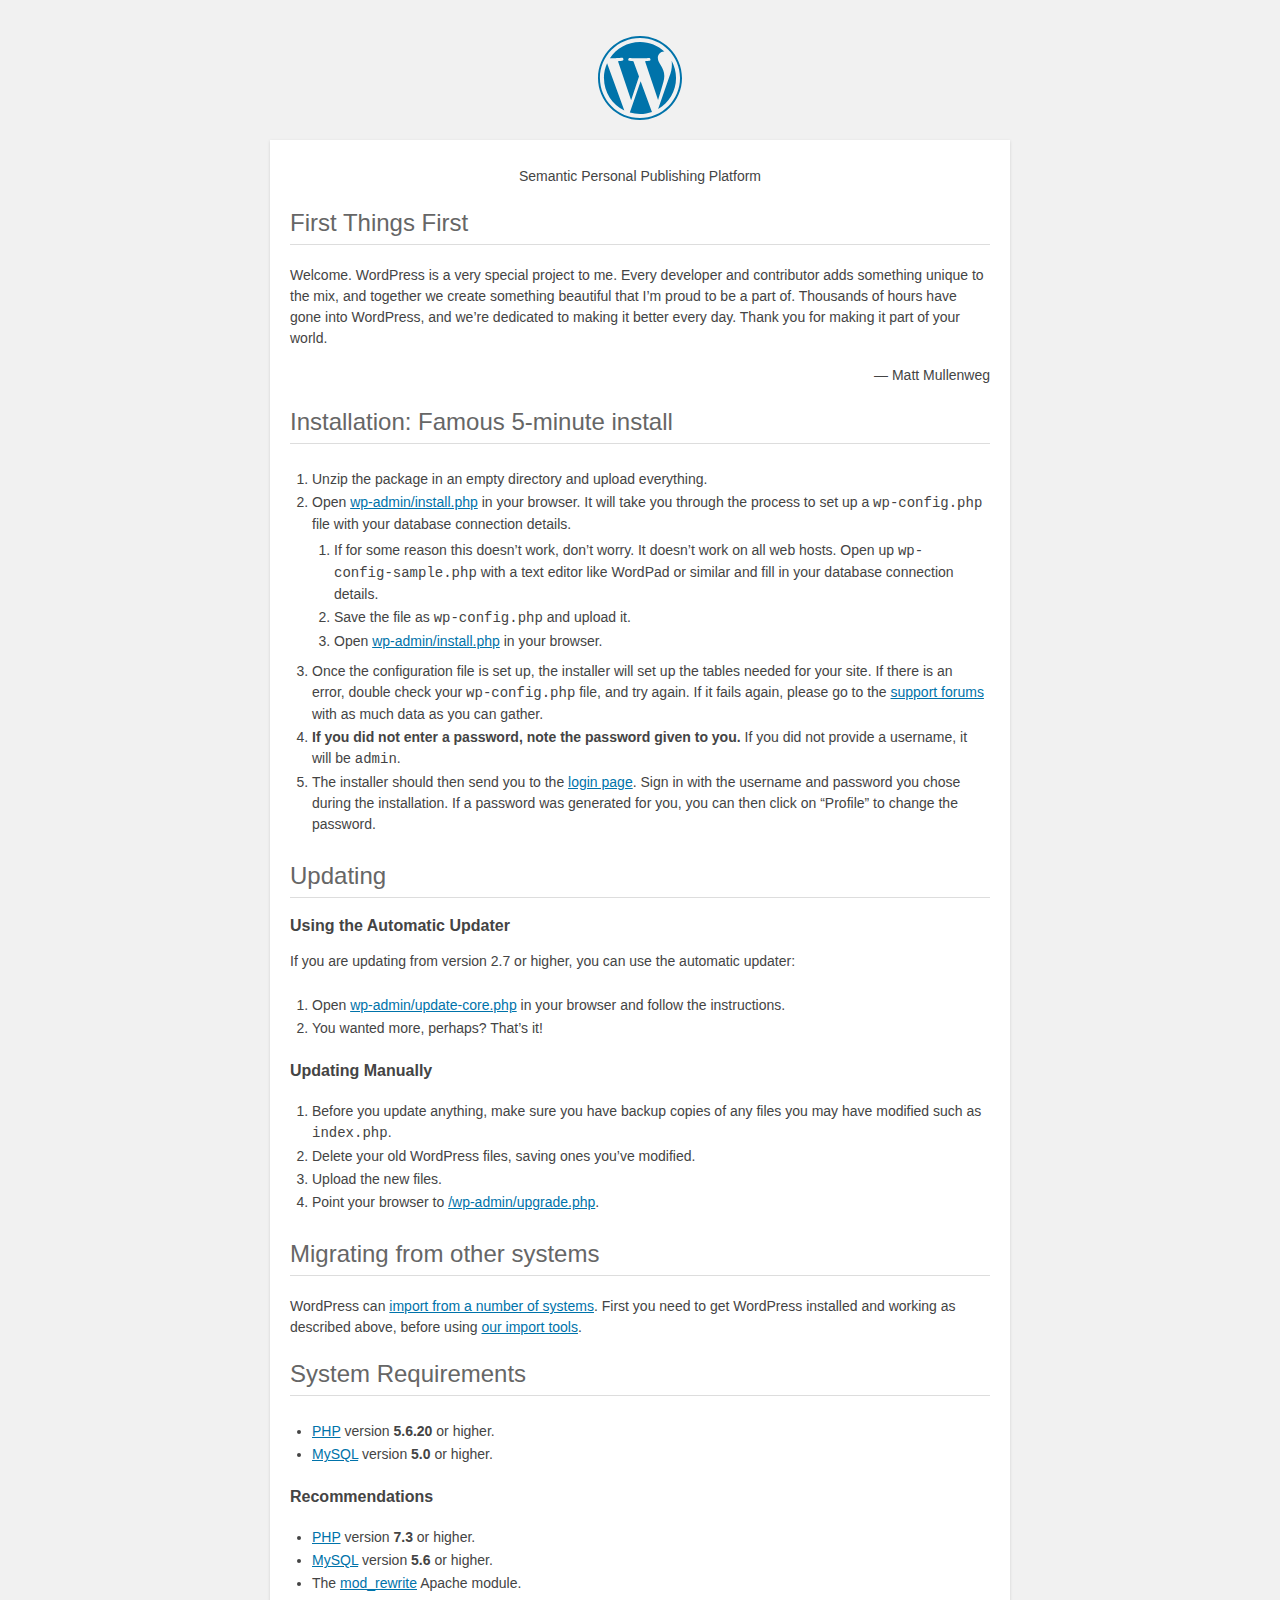
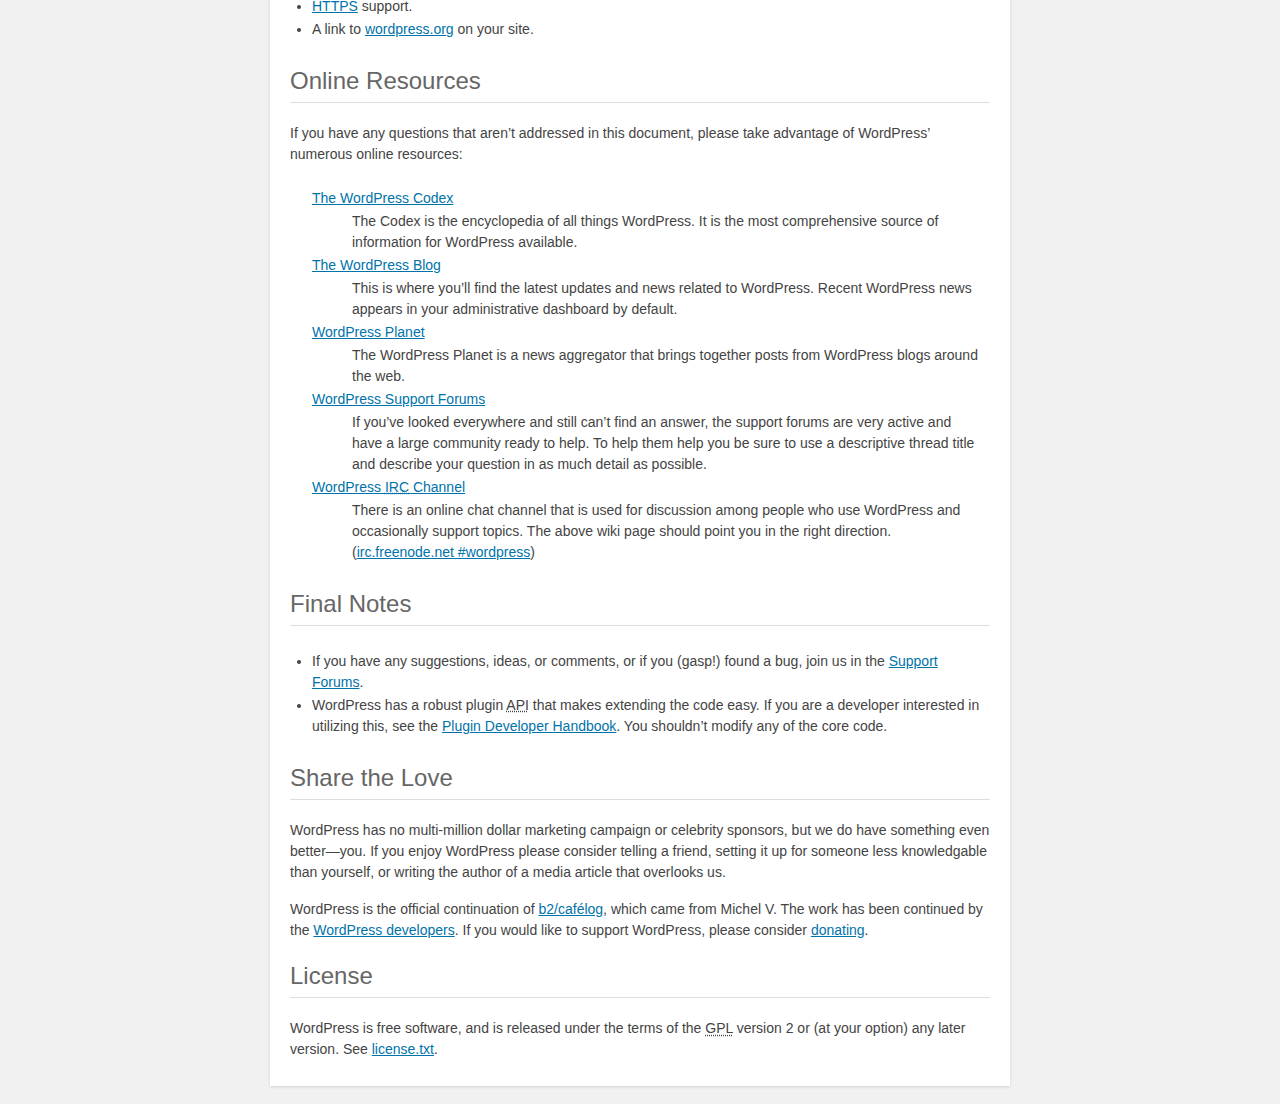
<file: readme.html>
<!DOCTYPE html>
<html lang="en">
<head>
	<meta name="viewport" content="width=device-width" />
	<meta http-equiv="Content-Type" content="text/html; charset=utf-8" />
	<title>WordPress &#8250; ReadMe</title>
	<link rel="stylesheet" href="wp-admin/css/install.css?ver=20100228" type="text/css" />
</head>
<body>
<h1 id="logo">
	<a href="https://wordpress.org/"><img alt="WordPress" src="wp-admin/images/wordpress-logo.png" /></a>
</h1>
<p style="text-align: center">Semantic Personal Publishing Platform</p>

<h2>First Things First</h2>
<p>Welcome. WordPress is a very special project to me. Every developer and contributor adds something unique to the mix, and together we create something beautiful that I&#8217;m proud to be a part of. Thousands of hours have gone into WordPress, and we&#8217;re dedicated to making it better every day. Thank you for making it part of your world.</p>
<p style="text-align: right">&#8212; Matt Mullenweg</p>

<h2>Installation: Famous 5-minute install</h2>
<ol>
	<li>Unzip the package in an empty directory and upload everything.</li>
	<li>Open <span class="file"><a href="wp-admin/install.php">wp-admin/install.php</a></span> in your browser. It will take you through the process to set up a <code>wp-config.php</code> file with your database connection details.
		<ol>
			<li>If for some reason this doesn&#8217;t work, don&#8217;t worry. It doesn&#8217;t work on all web hosts. Open up <code>wp-config-sample.php</code> with a text editor like WordPad or similar and fill in your database connection details.</li>
			<li>Save the file as <code>wp-config.php</code> and upload it.</li>
			<li>Open <span class="file"><a href="wp-admin/install.php">wp-admin/install.php</a></span> in your browser.</li>
		</ol>
	</li>
	<li>Once the configuration file is set up, the installer will set up the tables needed for your site. If there is an error, double check your <code>wp-config.php</code> file, and try again. If it fails again, please go to the <a href="https://wordpress.org/support/forums/" title="WordPress support">support forums</a> with as much data as you can gather.</li>
	<li><strong>If you did not enter a password, note the password given to you.</strong> If you did not provide a username, it will be <code>admin</code>.</li>
	<li>The installer should then send you to the <a href="wp-login.php">login page</a>. Sign in with the username and password you chose during the installation. If a password was generated for you, you can then click on &#8220;Profile&#8221; to change the password.</li>
</ol>

<h2>Updating</h2>
<h3>Using the Automatic Updater</h3>
<p>If you are updating from version 2.7 or higher, you can use the automatic updater:</p>
<ol>
	<li>Open <span class="file"><a href="wp-admin/update-core.php">wp-admin/update-core.php</a></span> in your browser and follow the instructions.</li>
	<li>You wanted more, perhaps? That&#8217;s it!</li>
</ol>

<h3>Updating Manually</h3>
<ol>
	<li>Before you update anything, make sure you have backup copies of any files you may have modified such as <code>index.php</code>.</li>
	<li>Delete your old WordPress files, saving ones you&#8217;ve modified.</li>
	<li>Upload the new files.</li>
	<li>Point your browser to <span class="file"><a href="wp-admin/upgrade.php">/wp-admin/upgrade.php</a>.</span></li>
</ol>

<h2>Migrating from other systems</h2>
<p>WordPress can <a href="https://codex.wordpress.org/Importing_Content">import from a number of systems</a>. First you need to get WordPress installed and working as described above, before using <a href="wp-admin/import.php" title="Import to WordPress">our import tools</a>.</p>

<h2>System Requirements</h2>
<ul>
	<li><a href="https://secure.php.net/">PHP</a> version <strong>5.6.20</strong> or higher.</li>
	<li><a href="https://www.mysql.com/">MySQL</a> version <strong>5.0</strong> or higher.</li>
</ul>

<h3>Recommendations</h3>
<ul>
	<li><a href="https://secure.php.net/">PHP</a> version <strong>7.3</strong> or higher.</li>
	<li><a href="https://www.mysql.com/">MySQL</a> version <strong>5.6</strong> or higher.</li>
	<li>The <a href="https://httpd.apache.org/docs/2.2/mod/mod_rewrite.html">mod_rewrite</a> Apache module.</li>
	<li><a href="https://wordpress.org/news/2016/12/moving-toward-ssl/">HTTPS</a> support.</li>
	<li>A link to <a href="https://wordpress.org/">wordpress.org</a> on your site.</li>
</ul>

<h2>Online Resources</h2>
<p>If you have any questions that aren&#8217;t addressed in this document, please take advantage of WordPress&#8217; numerous online resources:</p>
<dl>
	<dt><a href="https://codex.wordpress.org/">The WordPress Codex</a></dt>
		<dd>The Codex is the encyclopedia of all things WordPress. It is the most comprehensive source of information for WordPress available.</dd>
	<dt><a href="https://wordpress.org/news/">The WordPress Blog</a></dt>
		<dd>This is where you&#8217;ll find the latest updates and news related to WordPress. Recent WordPress news appears in your administrative dashboard by default.</dd>
	<dt><a href="https://planet.wordpress.org/">WordPress Planet</a></dt>
		<dd>The WordPress Planet is a news aggregator that brings together posts from WordPress blogs around the web.</dd>
	<dt><a href="https://wordpress.org/support/forums/">WordPress Support Forums</a></dt>
		<dd>If you&#8217;ve looked everywhere and still can&#8217;t find an answer, the support forums are very active and have a large community ready to help. To help them help you be sure to use a descriptive thread title and describe your question in as much detail as possible.</dd>
	<dt><a href="https://codex.wordpress.org/IRC">WordPress <abbr title="Internet Relay Chat">IRC</abbr> Channel</a></dt>
		<dd>There is an online chat channel that is used for discussion among people who use WordPress and occasionally support topics. The above wiki page should point you in the right direction. (<a href="irc://irc.freenode.net/wordpress">irc.freenode.net #wordpress</a>)</dd>
</dl>

<h2>Final Notes</h2>
<ul>
	<li>If you have any suggestions, ideas, or comments, or if you (gasp!) found a bug, join us in the <a href="https://wordpress.org/support/forums/">Support Forums</a>.</li>
	<li>WordPress has a robust plugin <abbr title="application programming interface">API</abbr> that makes extending the code easy. If you are a developer interested in utilizing this, see the <a href="https://developer.wordpress.org/plugins/">Plugin Developer Handbook</a>. You shouldn&#8217;t modify any of the core code.</li>
</ul>

<h2>Share the Love</h2>
<p>WordPress has no multi-million dollar marketing campaign or celebrity sponsors, but we do have something even better&#8212;you. If you enjoy WordPress please consider telling a friend, setting it up for someone less knowledgable than yourself, or writing the author of a media article that overlooks us.</p>

<p>WordPress is the official continuation of <a href="http://cafelog.com/">b2/caf&#233;log</a>, which came from Michel V. The work has been continued by the <a href="https://wordpress.org/about/">WordPress developers</a>. If you would like to support WordPress, please consider <a href="https://wordpress.org/donate/" title="Donate to WordPress">donating</a>.</p>

<h2>License</h2>
<p>WordPress is free software, and is released under the terms of the <abbr title="GNU General Public License">GPL</abbr> version 2 or (at your option) any later version. See <a href="license.txt">license.txt</a>.</p>

</body>
</html>
</file>
<file: wp-admin/css/install.css>
html {
	background: #f1f1f1;
	margin: 0 20px;
}

body {
	background: #fff;
	color: #444;
	font-family: -apple-system, BlinkMacSystemFont, "Segoe UI", Roboto, Oxygen-Sans, Ubuntu, Cantarell, "Helvetica Neue", sans-serif;
	margin: 140px auto 25px;
	padding: 20px 20px 10px 20px;
	max-width: 700px;
	-webkit-font-smoothing: subpixel-antialiased;
	box-shadow: 0 1px 3px rgba(0, 0, 0, 0.13);
}

a {
	color: #0073aa;
}

a:hover,
a:active {
	color: #00a0d2;
}

a:focus {
	color: #124964;
	box-shadow:
		0 0 0 1px #5b9dd9,
		0 0 2px 1px rgba(30, 140, 190, 0.8);
}

.ie8 a:focus {
	outline: #5b9dd9 solid 1px;
}

h1, h2 {
	border-bottom: 1px solid #ddd;
	clear: both;
	color: #666;
	font-size: 24px;
	padding: 0;
	padding-bottom: 7px;
	font-weight: 400;
}

h3 {
	font-size: 16px;
}

p, li, dd, dt {
	padding-bottom: 2px;
	font-size: 14px;
	line-height: 1.5;
}

code, .code {
	font-family: Consolas, Monaco, monospace;
}

ul, ol, dl {
	padding: 5px 5px 5px 22px;
}

a img {
	border: 0
}
abbr {
	border: 0;
	font-variant: normal;
}

fieldset {
	border: 0;
	padding: 0;
	margin: 0;
}

label {
	cursor: pointer;
}

#logo {
	margin: 6px 0 14px 0;
	padding: 0 0 7px 0;
	border-bottom: none;
	text-align: center
}
#logo a {
	background-image: url(../images/w-logo-blue.png?ver=20131202);
	background-image: none, url(../images/wordpress-logo.svg?ver=20131107);
	background-size: 84px;
	background-position: center top;
	background-repeat: no-repeat;
	color: #444; /* same as login.css */
	height: 84px;
	font-size: 20px;
	font-weight: 400;
	line-height: 1.3em;
	margin: -130px auto 25px;
	padding: 0;
	text-decoration: none;
	width: 84px;
	text-indent: -9999px;
	outline: none;
	overflow: hidden;
	display: block;
}

.step {
	margin: 20px 0 15px;
}
.step, th {
	text-align: left;
	padding: 0;
}
.language-chooser.wp-core-ui .step .button.button-large {
	height: 36px;
	font-size: 14px;
	line-height: 33px;
	vertical-align: middle;
}
textarea {
	border: 1px solid #ddd;
	font-family: -apple-system, BlinkMacSystemFont, "Segoe UI", Roboto, Oxygen-Sans, Ubuntu, Cantarell, "Helvetica Neue", sans-serif;
	width: 100%;
	box-sizing: border-box;
}

.form-table {
	border-collapse: collapse;
	margin-top: 1em;
	width: 100%;
}

.form-table td {
	margin-bottom: 9px;
	padding: 10px 20px 10px 0;
	font-size: 14px;
	vertical-align: top
}

.form-table th {
	font-size: 14px;
	text-align: left;
	padding: 10px 20px 10px 0;
	width: 140px;
	vertical-align: top;
}

.form-table code {
	line-height: 18px;
	font-size: 14px;
}

.form-table p {
	margin: 4px 0 0 0;
	font-size: 11px;
}

.form-table input {
	line-height: 20px;
	font-size: 15px;
	padding: 3px 5px;
	border: 1px solid #ddd;
	box-shadow: inset 0 1px 2px rgba(0, 0, 0, 0.07);
}

input,
submit {
	font-family: -apple-system, BlinkMacSystemFont, "Segoe UI", Roboto, Oxygen-Sans, Ubuntu, Cantarell, "Helvetica Neue", sans-serif;
}

.form-table input[type=text],
.form-table input[type=email],
.form-table input[type=url],
.form-table input[type=password] {
	width: 206px;
}

.form-table th p {
	font-weight: 400;
}

.form-table.install-success th,
.form-table.install-success td {
	vertical-align: middle;
	padding: 16px 20px 16px 0;
}

.form-table.install-success td p {
	margin: 0;
	font-size: 14px;
}

.form-table.install-success td code {
	margin: 0;
	font-size: 18px;
}

#error-page {
	margin-top: 50px;
}

#error-page p {
	font-size: 14px;
	line-height: 18px;
	margin: 25px 0 20px;
}

#error-page code, .code {
	font-family: Consolas, Monaco, monospace;
}

.wp-hide-pw > .dashicons {
	line-height: inherit;
}

#pass-strength-result {
	background-color: #eee;
	border: 1px solid #ddd;
	color: #23282d;
	margin: -2px 5px 5px 0px;
	padding: 3px 5px;
	text-align: center;
	width: 218px;
	box-sizing: border-box;
	opacity: 0;
}

#pass-strength-result.short {
	background-color: #f1adad;
	border-color: #e35b5b;
	opacity: 1;
}

#pass-strength-result.bad {
	background-color: #fbc5a9;
	border-color: #f78b53;
	opacity: 1;
}

#pass-strength-result.good {
	background-color: #ffe399;
	border-color: #ffc733;
	opacity: 1;
}

#pass-strength-result.strong {
	background-color: #c1e1b9;
	border-color: #83c373;
	opacity: 1;
}

#pass1.short, #pass1-text.short {
	border-color: #e35b5b;
}

#pass1.bad, #pass1-text.bad {
	border-color: #f78b53;
}

#pass1.good, #pass1-text.good {
	border-color: #ffc733;
}

#pass1.strong, #pass1-text.strong {
	border-color: #83c373;
}

.pw-weak {
	display: none;
}

.message {
	border-left: 4px solid #dc3232;
	padding: .7em .6em;
	background-color: #fbeaea;
}

/* rtl:ignore */
#dbname,
#uname,
#pwd,
#dbhost,
#prefix,
#user_login,
#admin_email,
#pass1,
#pass2 {
	direction: ltr;
}

#pass1-text,
.show-password #pass1 {
	display: none;
}

.show-password #pass1-text
{
	display: inline-block;
}

.form-table span.description.important {
	font-size: 12px;
}


/* localization */
body.rtl,
.rtl textarea,
.rtl input,
.rtl submit {
	font-family: Tahoma, sans-serif;
}

:lang(he-il) body.rtl,
:lang(he-il) .rtl textarea,
:lang(he-il) .rtl input,
:lang(he-il) .rtl submit {
	font-family: Arial, sans-serif;
}

@media only screen and (max-width: 799px) {
	body {
		margin-top: 115px;
	}
	#logo a {
		margin: -125px auto 30px;
	}
}

@media screen and (max-width: 782px) {

	.form-table {
		margin-top: 0;
	}

	.form-table th,
	.form-table td {
		display: block;
		width: auto;
		vertical-align: middle;
	}

	.form-table th {
		padding: 20px 0 0;
	}

	.form-table td {
		padding: 5px 0;
		border: 0;
		margin: 0;
	}

	textarea,
	input {
		font-size: 16px;
	}

	.form-table td input[type="text"],
	.form-table td input[type="email"],
	.form-table td input[type="url"],
	.form-table td input[type="password"],
	.form-table td select,
	.form-table td textarea,
	.form-table span.description {
		width: 100%;
		font-size: 16px;
		line-height: 1.5;
		padding: 7px 10px;
		display: block;
		max-width: none;
		box-sizing: border-box;
	}

}

body.language-chooser {
	max-width: 300px;
}

.language-chooser select {
	padding: 8px;
	width: 100%;
	display: block;
	border: 1px solid #ddd;
	background-color: #fff;
	color: #32373c;
	font-size: 16px;
	font-family: Arial, sans-serif;
	font-weight: 400;
}

.language-chooser p {
	text-align: right;
}

.screen-reader-input,
.screen-reader-text {
	border: 0;
	clip: rect(1px, 1px, 1px, 1px);
	-webkit-clip-path: inset(50%);
	clip-path: inset(50%);
	height: 1px;
	margin: -1px;
	overflow: hidden;
	padding: 0;
	position: absolute;
	width: 1px;
	word-wrap: normal !important;
}

.spinner {
	background: url(../images/spinner.gif) no-repeat;
	background-size: 20px 20px;
	visibility: hidden;
	opacity: 0.7;
	filter: alpha(opacity=70);
	width: 20px;
	height: 20px;
	margin: 2px 5px 0;
}

.step .spinner {
	display: inline-block;
	vertical-align: middle;
	margin-right: 15px;
}

.button.hide-if-no-js,
.hide-if-no-js {
	display: none;
}

/**
 * HiDPI Displays
 */
@media print,
  (-webkit-min-device-pixel-ratio: 1.25),
  (min-resolution: 120dpi) {

	.spinner {
		background-image: url(../images/spinner-2x.gif);
	}

}
</file>
